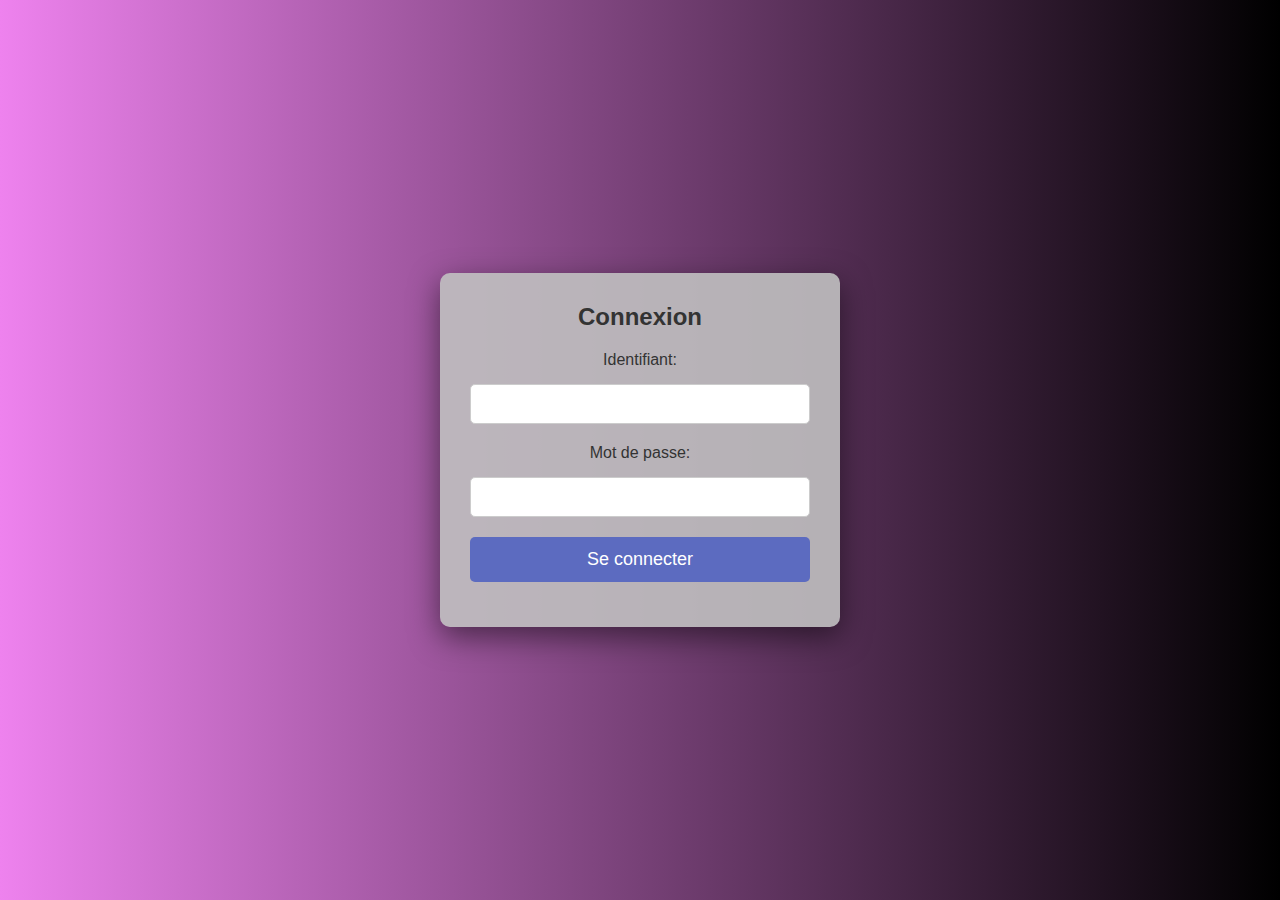
<file: index.html>
<!DOCTYPE html>
<html lang="fr">
    <head>
        <link rel="stylesheet" type="text/css" href="styles.css">
        <script type="text/javascript" src="script.js"></script>
        <title>Connexion</title>
    </head>
    <body>
        <div class="container">
            <h3>Connexion</h3>
            <form>
                <p class="label">Identifiant:</p>
                <input type="text" required id="i" class="input-field"><br>
                <p class="label">Mot de passe:</p>
                <input type="password" required id="mdp" class="input-field"><br>
                <input type="button" value="Se connecter" onclick="Vérif()" class="btn-submit"><br>
            </form>
            <p id="error-message" class="error-message"></p>
        </div>
    </body>
</html>
</file>
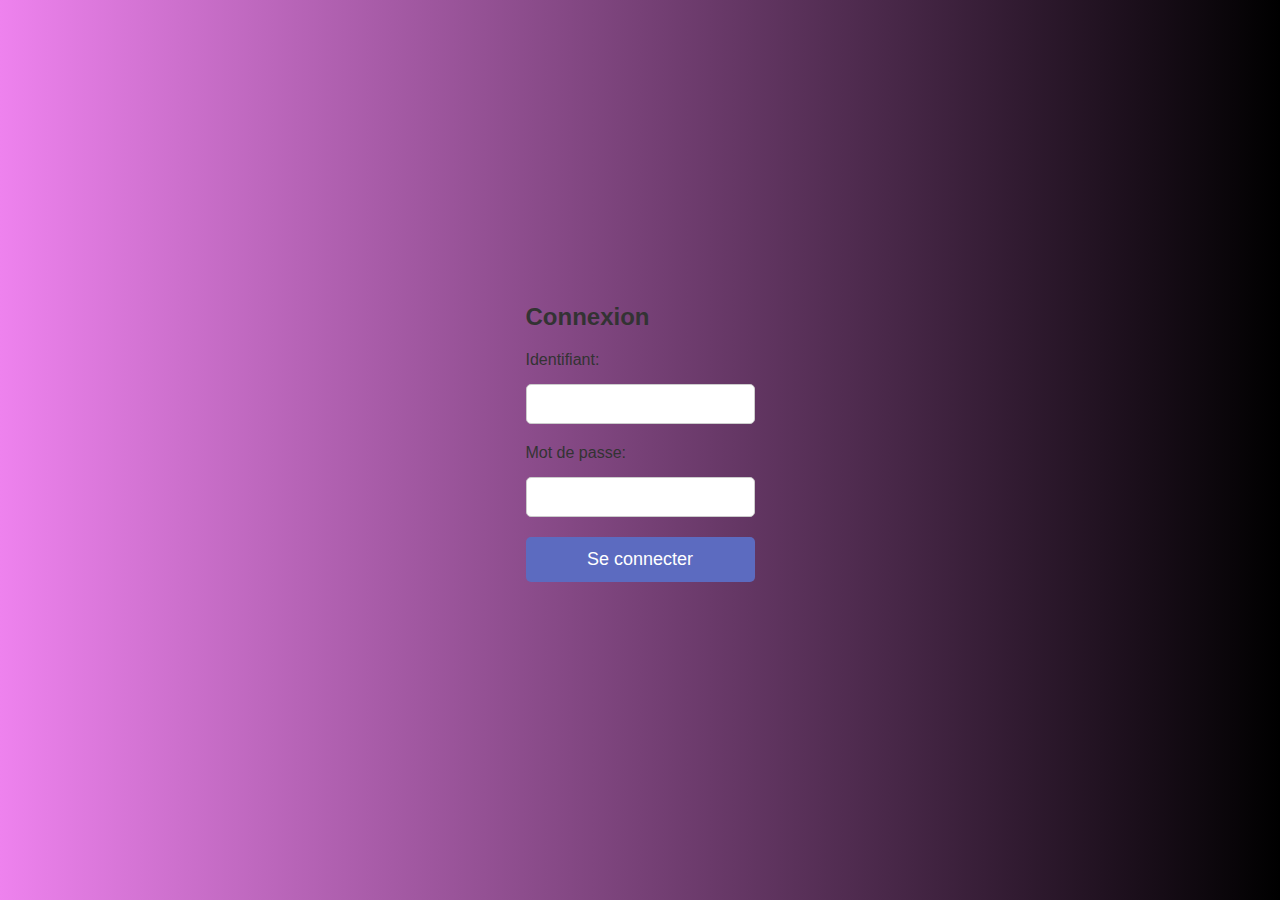
<file: Index.html>
<!DOCTYPE html>
<html lang="fr">
    <head>
        <link rel="stylesheet" type="text/css" href="styles.css">
        <script type="text/javascript" src="script.js"></script>
        <title>Connexion</title>
    </head>
    <body>
        <div class="login-container">
            <h3>Connexion</h3>
            <form>
                <p class="label">Identifiant:</p>
                <input type="text" required id="i" class="input-field"><br>
                <p class="label">Mot de passe:</p>
                <input type="password" required id="mdp" class="input-field"><br>
                <input type="button" value="Se connecter" onclick="Vérif()" class="btn-submit"><br>
            </form>
            <p id="error-message" class="error-message"></p>
        </div>
    </body>
</html>
</file>
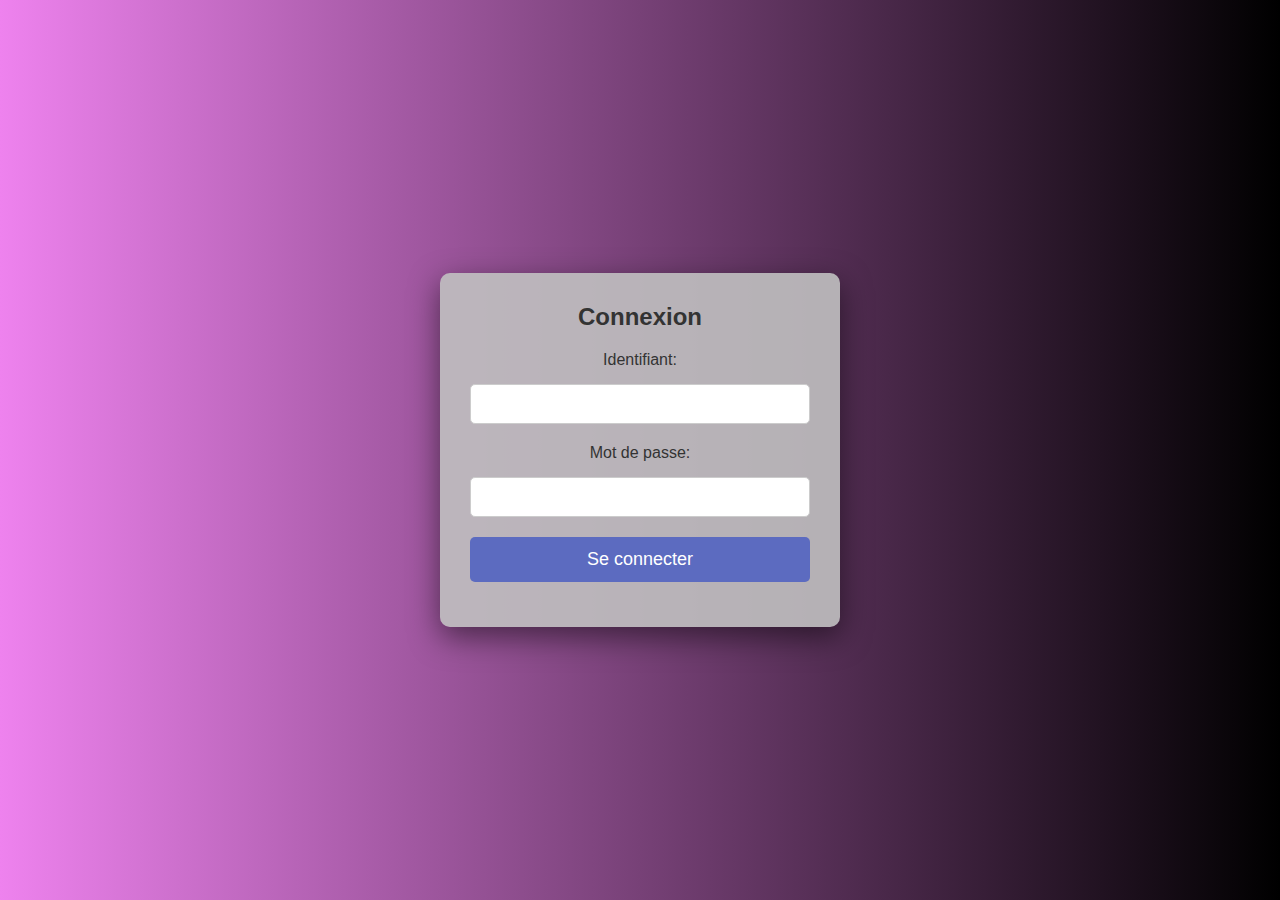
<file: autorisé.html>
<!DOCTYPE html>
<html lang="fr">
    <head>
        <title>Réussite - Téléchargements</title>
        <link rel="stylesheet" type="text/css" href="styles.css">
        <script>
            // Clé d'accès pré-hachée (double SHA-256)
            const authorizedHash = "7703284bb281befaeda84ddb87698c2dzefzdfezfzef350861c89be1253de8c4a3cc9211219d"; // Exemple pour Jonas

            // Fonction pour hacher en SHA-256
            async function hashSHA256(message) {
                const encoder = new TextEncoder();
                const data = encoder.encode(message);
                const hashBuffer = await crypto.subtle.digest('SHA-256', data);
                const hashArray = Array.from(new Uint8Array(hashBuffer));
                const hashHex = hashArray.map(byte => byte.toString(16).padStart(2, '0')).join('');
                return hashHex;
            }

            // Vérification de la clé d'accès
            async function checkAccess() {
                const userKey = prompt("Veuillez entrer la clé d'accès pour accéder à cette page :");
                if (!userKey) {
                    alert("Accès refusé !");
                    window.location.href = "index.html"; // Redirection si aucune clé n'est fournie
                    return;
                }

                const hashedKey = await hashSHA256(hashSHA256(userKey));
                if (hashedKey !== authorizedHash) {
                    alert("Clé incorrecte !");
                    window.location.href = "index.html"; // Redirection en cas de clé incorrecte
                } else {
                    document.getElementById("protected-content").style.display = "block"; // Affiche le contenu
                }
            }

            // Exécution de la vérification à l'ouverture de la page
            window.onload = checkAccess;
        </script>
        <style>
            #protected-content {
                display: none; /* Cache le contenu par défaut */
            }
        </style>
    </head>
    <body id="protected-content">
        <div class="container">
            <h3>Bienvenue dans l'espace de téléchargement</h3>
            <p>Merci de vous être connecté ! Voici les fichiers disponibles au téléchargement :</p>
            <div class="download-links">
                <a href="downloads/Nino.zip" download>Nino 2024</a>
                <a href="downloads/qui est-ce.png" download>Qui est-ce ? Version Skylanders</a>
            </div>
        </div>
    </body>
</html>
</file>
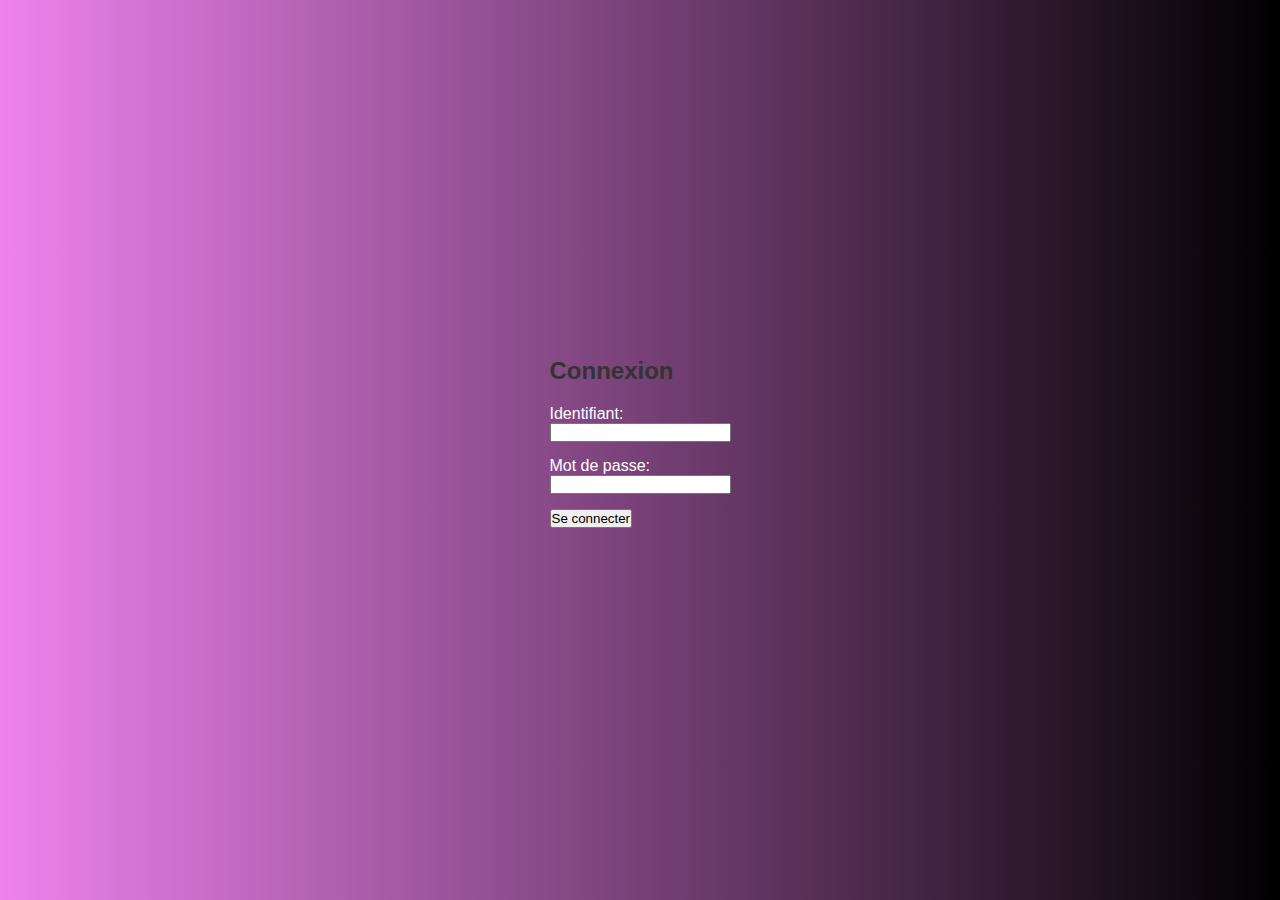
<file: Connection.html>
<!DOCTYPE html>
<html lang="fr">
    <head>
        <link rel="stylesheet" type="text/css" href="styles.css"  >
        <script type="text/javascript" src="script.js"></script>
        <title>Connexion</title>
    </head>
    <body>
        <div>
            <h3>Connexion</h3>
            <form>
                <p>Identifiant:</p>
                <input type="text" required  id="i"><br>
                <p>Mot de passe:</p>
                <input type="password" required  id="mdp" ><br>
                <input type="button" value="Se connecter" onclick="Vérif()" id="val"><br>
            </form>
    </body>

</html>
</file>
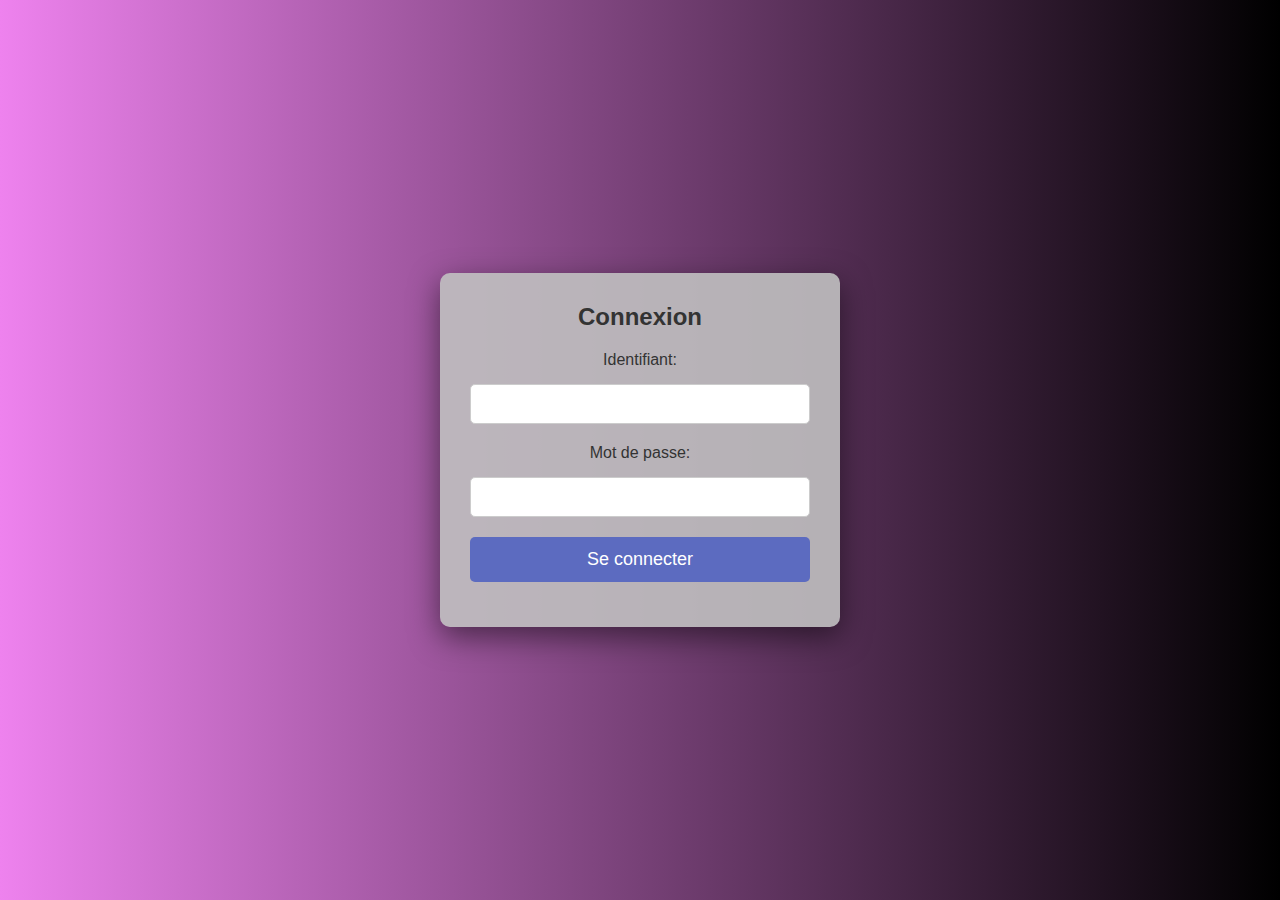
<file: depotC.html>
<!DOCTYPE html>
<html lang="fr">
    <head>
        <title>Réussite - Téléchargements</title>
        <link rel="stylesheet" type="text/css" href="styles.css">
        <script>
            // Clé d'accès pré-hachée (double SHA-256)
            const authorizedHash = "7703284bb281befaeda84ddb87698c2dzefzdfezfzef350861c89be1253de8c4a3cc9211219d"; // Exemple pour Jonas

            // Fonction pour hacher en SHA-256
            async function hashSHA256(message) {
                const encoder = new TextEncoder();
                const data = encoder.encode(message);
                const hashBuffer = await crypto.subtle.digest('SHA-256', data);
                const hashArray = Array.from(new Uint8Array(hashBuffer));
                const hashHex = hashArray.map(byte => byte.toString(16).padStart(2, '0')).join('');
                return hashHex;
            }

            // Vérification de la clé d'accès
            async function checkAccess() {
                const userKey = prompt("Veuillez entrer la clé d'accès pour accéder à cette page :");
                if (!userKey) {
                    alert("Accès refusé !");
                    window.location.href = "index.html"; // Redirection si aucune clé n'est fournie
                    return;
                }

                const hashedKey = await hashSHA256(hashSHA256(userKey));
                if (hashedKey !== authorizedHash) {
                    alert("Clé incorrecte !");
                    window.location.href = "index.html"; // Redirection en cas de clé incorrecte
                } else {
                    document.getElementById("protected-content").style.display = "block"; // Affiche le contenu
                }
            }

            // Exécution de la vérification à l'ouverture de la page
            window.onload = checkAccess;
        </script>
        <style>
            #protected-content {
                display: none; /* Cache le contenu par défaut */
            }
        </style>
    </head>
    <body id="protected-content">
        <div  class="container">
            <h3>Bienvenue dans l'espace de téléchargement de Belle-mère</h3>
            <p>Merci de vous être connecté ! Voici les fichiers disponibles au téléchargement :</p>
            <div class="download-links">    
            </div>
        </div>
    </body>
</html>
</file>
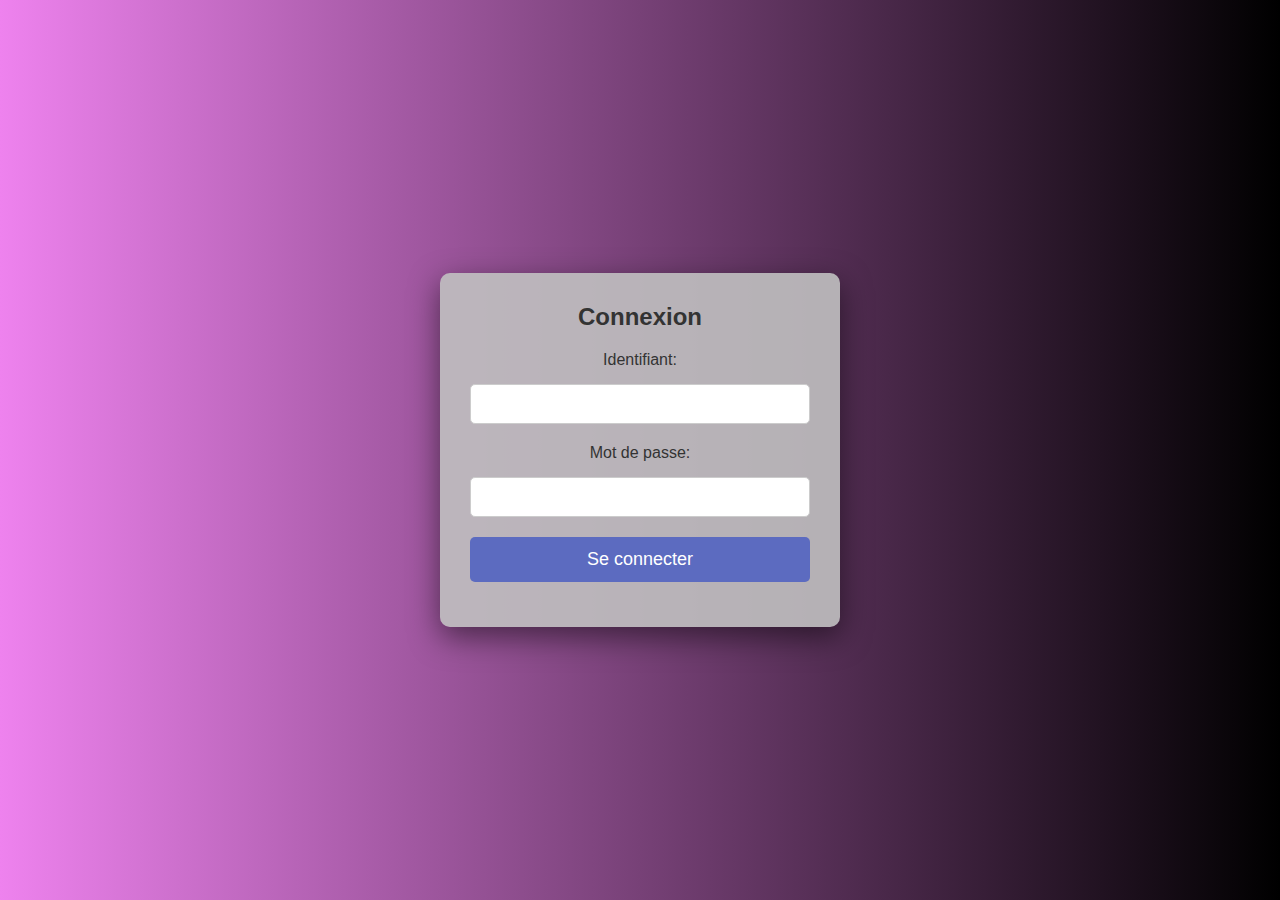
<file: depotJ.html>
<!DOCTYPE html>
<html lang="fr">
    <head>
        <title>Réussite - Téléchargements</title>
        <link rel="stylesheet" type="text/css" href="styles.css">
        <script>
            // Clé d'accès pré-hachée (double SHA-256)
            const authorizedHash = "1bc3c2b1ac96f39c0f8ddze4445827ad16052a8ade776637d689bacffabe2ae0d"; // Exemple pour Jonas

            // Fonction pour hacher en SHA-256
            async function hashSHA256(message) {
                const encoder = new TextEncoder();
                const data = encoder.encode(message);
                const hashBuffer = await crypto.subtle.digest('SHA-256', data);
                const hashArray = Array.from(new Uint8Array(hashBuffer));
                const hashHex = hashArray.map(byte => byte.toString(16).padStart(2, '0')).join('');
                return hashHex;
            }

            // Vérification de la clé d'accès
            async function checkAccess() {
                const userKey = prompt("Veuillez entrer la clé d'accès pour accéder à cette page :");
                if (!userKey) {
                    alert("Accès refusé !");
                    window.location.href = "index.html"; // Redirection si aucune clé n'est fournie
                    return;
                }

                const hashedKey = await hashSHA256(hashSHA256(userKey));
                if (hashedKey !== authorizedHash) {
                    alert("Clé incorrecte !");
                    window.location.href = "index.html"; // Redirection en cas de clé incorrecte
                } else {
                    document.getElementById("protected-content").style.display = "block"; // Affiche le contenu
                }
            }

            // Exécution de la vérification à l'ouverture de la page
            window.onload = checkAccess;
        </script>
        <style>
            #protected-content {
                display: none; /* Cache le contenu par défaut */
            }
        </style>
    </head>
    <body id="protected-content">
        <div  class="container">
            <h3>Bienvenue dans l'espace de téléchargement de Jonas</h3>
            <p>Merci de vous être connecté ! Voici les fichiers disponibles au téléchargement :</p>
            <div class="download-links">    
            </div>
        </div>
    </body>
</html>
</file>
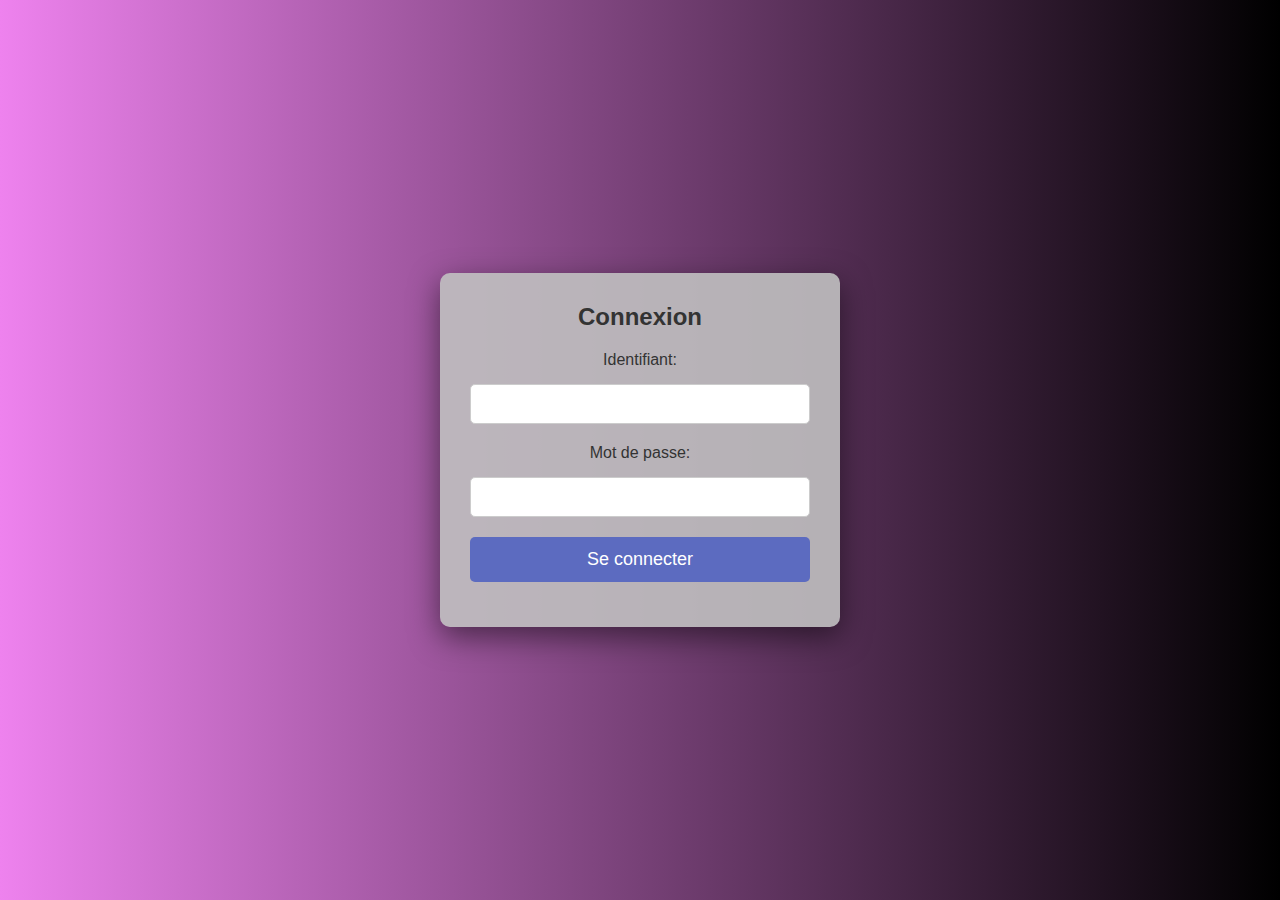
<file: depotJa.html>
<!DOCTYPE html>
<html lang="fr">
    <head>
        <title>Réussite - Téléchargements</title>
        <link rel="stylesheet" type="text/css" href="styles.css">
        <script>
            // Clé d'accès pré-hachée (double SHA-256)
            const authorizedHash = "a3eab7842a48d0b1afdeza2a0610a81c504d4212ff124e3b9f639e82c496e3b0bc1"; // Exemple pour Jonas

            // Fonction pour hacher en SHA-256
            async function hashSHA256(message) {
                const encoder = new TextEncoder();
                const data = encoder.encode(message);
                const hashBuffer = await crypto.subtle.digest('SHA-256', data);
                const hashArray = Array.from(new Uint8Array(hashBuffer));
                const hashHex = hashArray.map(byte => byte.toString(16).padStart(2, '0')).join('');
                return hashHex;
            }

            // Vérification de la clé d'accès
            async function checkAccess() {
                const userKey = prompt("Veuillez entrer la clé d'accès pour accéder à cette page :");
                if (!userKey) {
                    alert("Accès refusé !");
                    window.location.href = "index.html"; // Redirection si aucune clé n'est fournie
                    return;
                }

                const hashedKey = await hashSHA256(hashSHA256(userKey));
                if (hashedKey !== authorizedHash) {
                    alert("Clé incorrecte !");
                    window.location.href = "index.html"; // Redirection en cas de clé incorrecte
                } else {
                    document.getElementById("protected-content").style.display = "block"; // Affiche le contenu
                }
            }

            // Exécution de la vérification à l'ouverture de la page
            window.onload = checkAccess;
        </script>
        <style>
            #protected-content {
                display: none; /* Cache le contenu par défaut */
            }
        </style>
    </head>
    <body id="protected-content">
        <div  class="container">
            <h3>Bienvenue dans l'espace de téléchargement de Jade</h3>
            <p>Merci de vous être connecté ! Voici les fichiers disponibles au téléchargement :</p>
            <div class="download-links">    
            </div>
        </div>
    </body>
</html>
</file>
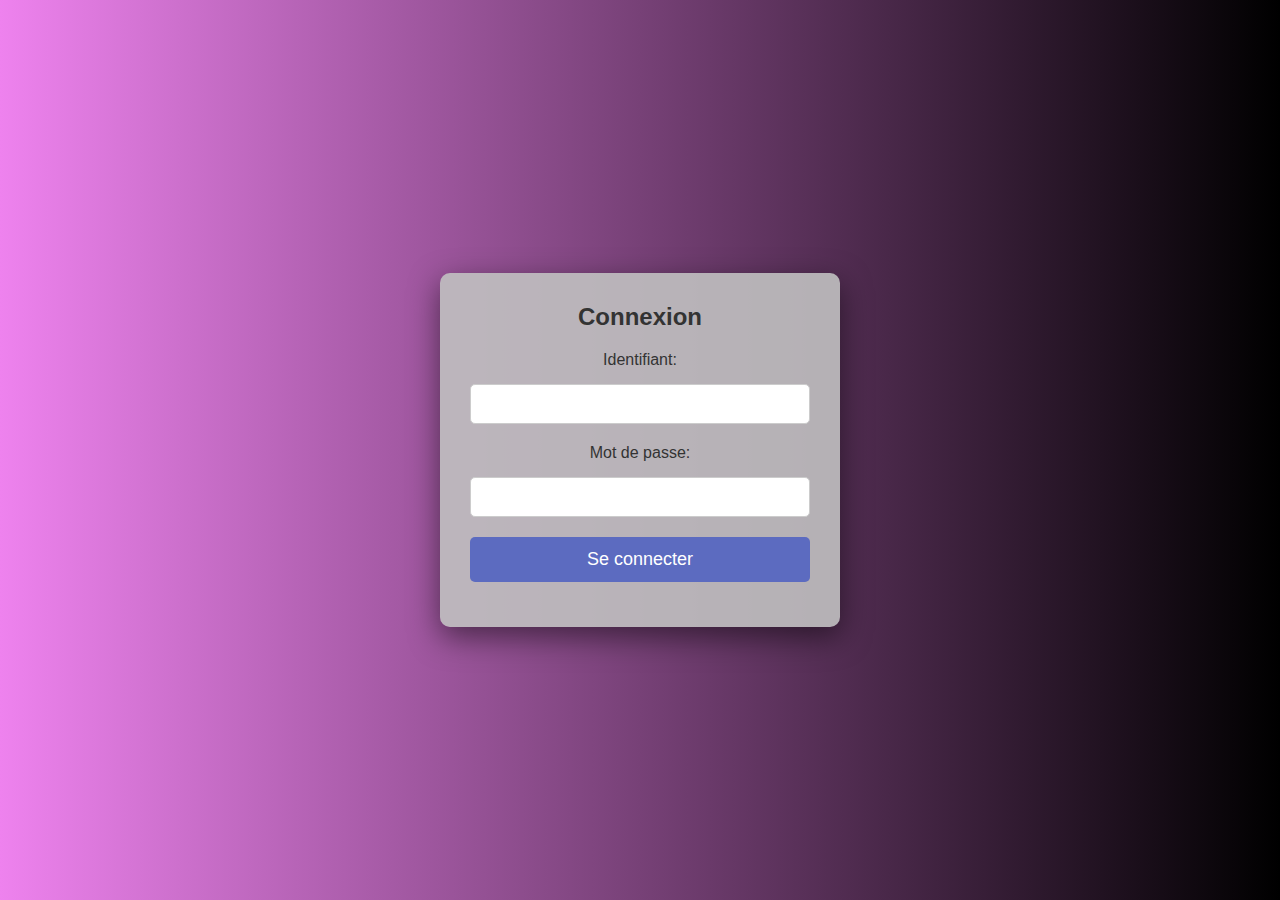
<file: depotL.html>
<!DOCTYPE html>
<html lang="fr">
    <head>
        <title>Réussite - Téléchargements</title>
        <link rel="stylesheet" type="text/css" href="styles.css">
        <script>
            // Clé d'accès pré-hachée (double SHA-256)
            const authorizedHash = "8b0ffbb8d5d57b5f215412fezfzrgrb26674ed39e5836426b5c6389a4c08260f92354d5f"; // Exemple pour Jonas

            // Fonction pour hacher en SHA-256
            async function hashSHA256(message) {
                const encoder = new TextEncoder();
                const data = encoder.encode(message);
                const hashBuffer = await crypto.subtle.digest('SHA-256', data);
                const hashArray = Array.from(new Uint8Array(hashBuffer));
                const hashHex = hashArray.map(byte => byte.toString(16).padStart(2, '0')).join('');
                return hashHex;
            }

            // Vérification de la clé d'accès
            async function checkAccess() {
                const userKey = prompt("Veuillez entrer la clé d'accès pour accéder à cette page :");
                if (!userKey) {
                    alert("Accès refusé !");
                    window.location.href = "index.html"; // Redirection si aucune clé n'est fournie
                    return;
                }

                const hashedKey = await hashSHA256(hashSHA256(userKey));
                if (hashedKey !== authorizedHash) {
                    alert("Clé incorrecte !");
                    window.location.href = "index.html"; // Redirection en cas de clé incorrecte
                } else {
                    document.getElementById("protected-content").style.display = "block"; // Affiche le contenu
                }
            }

            // Exécution de la vérification à l'ouverture de la page
            window.onload = checkAccess;
        </script>
        <style>
            #protected-content {
                display: none; /* Cache le contenu par défaut */
            }
        </style>
    </head>
    <body id="protected-content">
        <div  class="container">
            <h3>Bienvenue dans l'espace de téléchargement de Liwen</h3>
            <p>Merci de vous être connecté ! Voici les fichiers disponibles au téléchargement :</p>
            <div class="download-links">    
            </div>
        </div>
    </body>
</html>
</file>
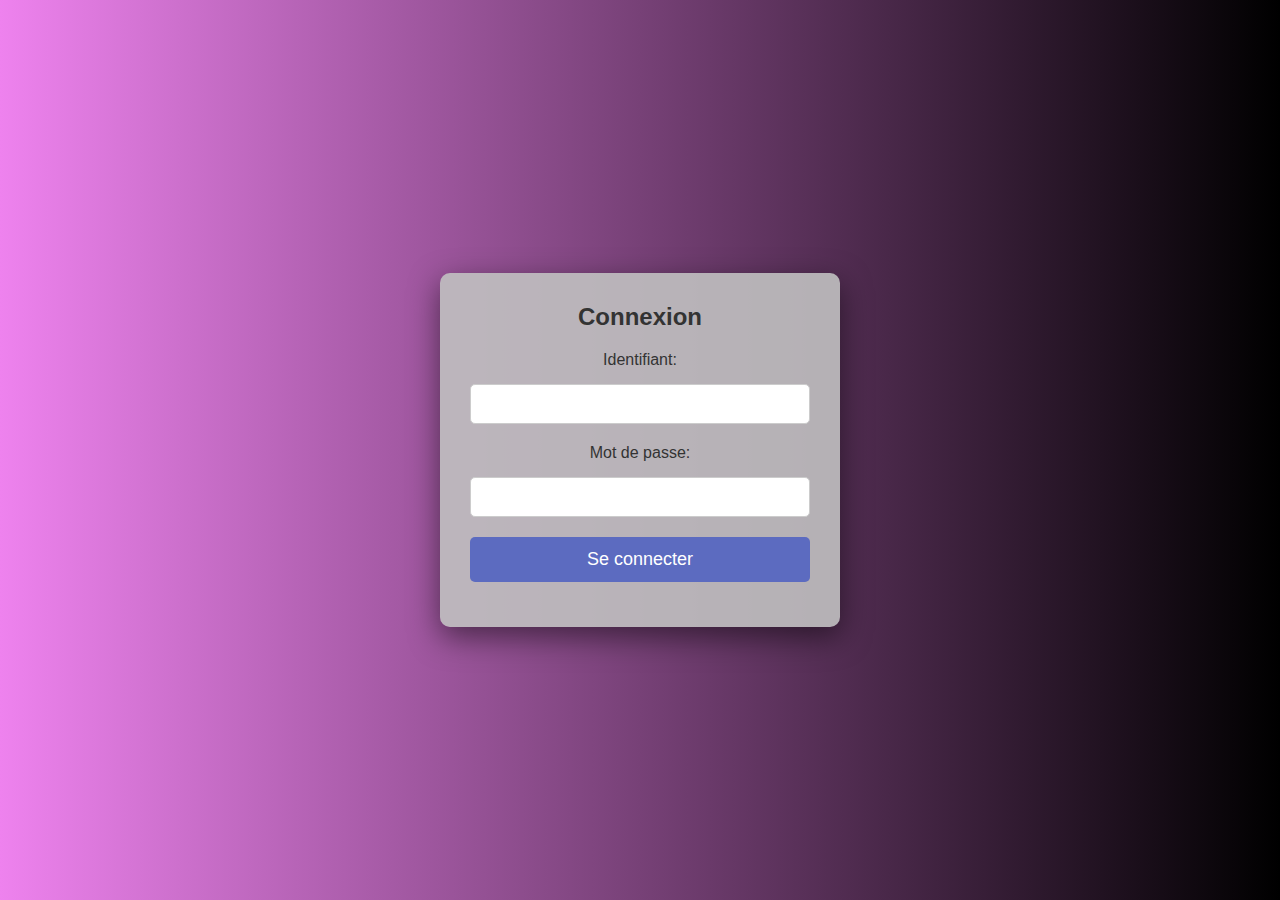
<file: depotLu.html>
<!DOCTYPE html>
<html lang="fr">
    <head>
        <title>Réussite - Téléchargements</title>
        <link rel="stylesheet" type="text/css" href="styles.css">
        <script>
            // Clé d'accès pré-hachée (double SHA-256)
            const authorizedHash = "53dca517b47057c08d07ea1e87zefzfe1543a268985979c322fa53633fcbe56932c47"; // Exemple pour Jonas

            // Fonction pour hacher en SHA-256
            async function hashSHA256(message) {
                const encoder = new TextEncoder();
                const data = encoder.encode(message);
                const hashBuffer = await crypto.subtle.digest('SHA-256', data);
                const hashArray = Array.from(new Uint8Array(hashBuffer));
                const hashHex = hashArray.map(byte => byte.toString(16).padStart(2, '0')).join('');
                return hashHex;
            }

            // Vérification de la clé d'accès
            async function checkAccess() {
                const userKey = prompt("Veuillez entrer la clé d'accès pour accéder à cette page :");
                if (!userKey) {
                    alert("Accès refusé !");
                    window.location.href = "index.html"; // Redirection si aucune clé n'est fournie
                    return;
                }

                const hashedKey = await hashSHA256(hashSHA256(userKey));
                if (hashedKey !== authorizedHash) {
                    alert("Clé incorrecte !");
                    window.location.href = "index.html"; // Redirection en cas de clé incorrecte
                } else {
                    document.getElementById("protected-content").style.display = "block"; // Affiche le contenu
                }
            }

            // Exécution de la vérification à l'ouverture de la page
            window.onload = checkAccess;
        </script>
        <style>
            #protected-content {
                display: none; /* Cache le contenu par défaut */
            }
        </style>
    </head>
    <body id="protected-content">
        <div  class="container">
            <h3>Bienvenue dans l'espace de téléchargement de Beau-Papa</h3>
            <p>Merci de vous être connecté ! Voici les fichiers disponibles au téléchargement :</p>
            <div class="download-links">    
            </div>
        </div>
    </body>
</html>
</file>
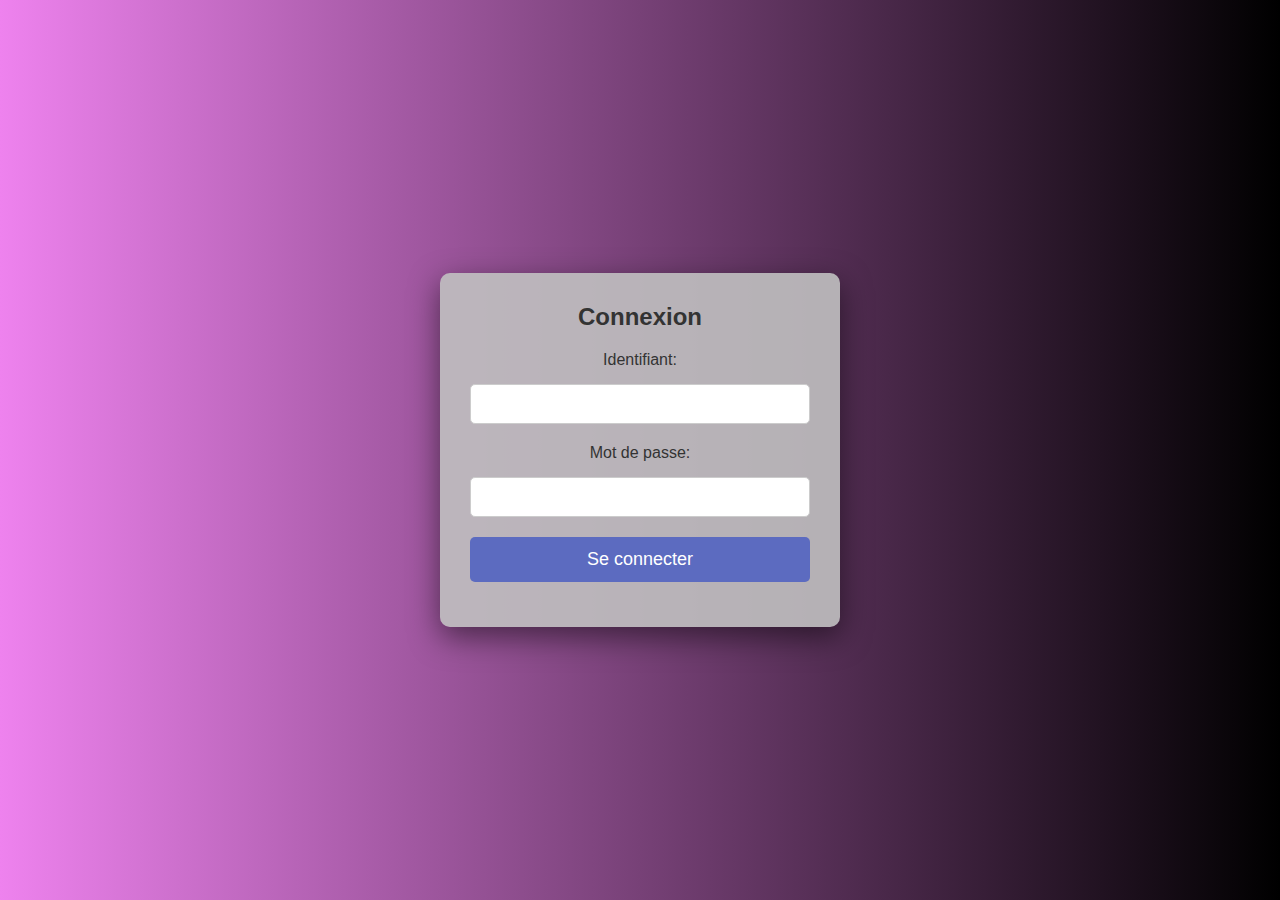
<file: depotM.html>
<!DOCTYPE html>
<html lang="fr">
    <head>
        <title>Réussite - Téléchargements</title>
        <link rel="stylesheet" type="text/css" href="styles.css">
        <script>
            // Clé d'accès pré-hachée (double SHA-256)
            const authorizedHash = "9bc3a8dedfd52c9b76a480a24d7fzdzdszaded820972c3eb56441e0db154477908cf0d356b"; // Exemple pour Jonas

            // Fonction pour hacher en SHA-256
            async function hashSHA256(message) {
                const encoder = new TextEncoder();
                const data = encoder.encode(message);
                const hashBuffer = await crypto.subtle.digest('SHA-256', data);
                const hashArray = Array.from(new Uint8Array(hashBuffer));
                const hashHex = hashArray.map(byte => byte.toString(16).padStart(2, '0')).join('');
                return hashHex;
            }

            // Vérification de la clé d'accès
            async function checkAccess() {
                const userKey = prompt("Veuillez entrer la clé d'accès pour accéder à cette page :");
                if (!userKey) {
                    alert("Accès refusé !");
                    window.location.href = "index.html"; // Redirection si aucune clé n'est fournie
                    return;
                }

                const hashedKey = await hashSHA256(hashSHA256(userKey));
                if (hashedKey !== authorizedHash) {
                    alert("Clé incorrecte !");
                    window.location.href = "index.html"; // Redirection en cas de clé incorrecte
                } else {
                    document.getElementById("protected-content").style.display = "block"; // Affiche le contenu
                }
            }

            // Exécution de la vérification à l'ouverture de la page
            window.onload = checkAccess;
        </script>
        <style>
            #protected-content {
                display: none; /* Cache le contenu par défaut */
            }
        </style>
    </head>
    <body id="protected-content">
        <div  class="container">
            <h3>Bienvenue dans l'espace de téléchargement de ma chérie</h3>
            <p>Merci de vous être connecté ! Voici les fichiers disponibles au téléchargement :</p>
            <div class="download-links">    
            </div>
        </div>
    </body>
</html>
</file>
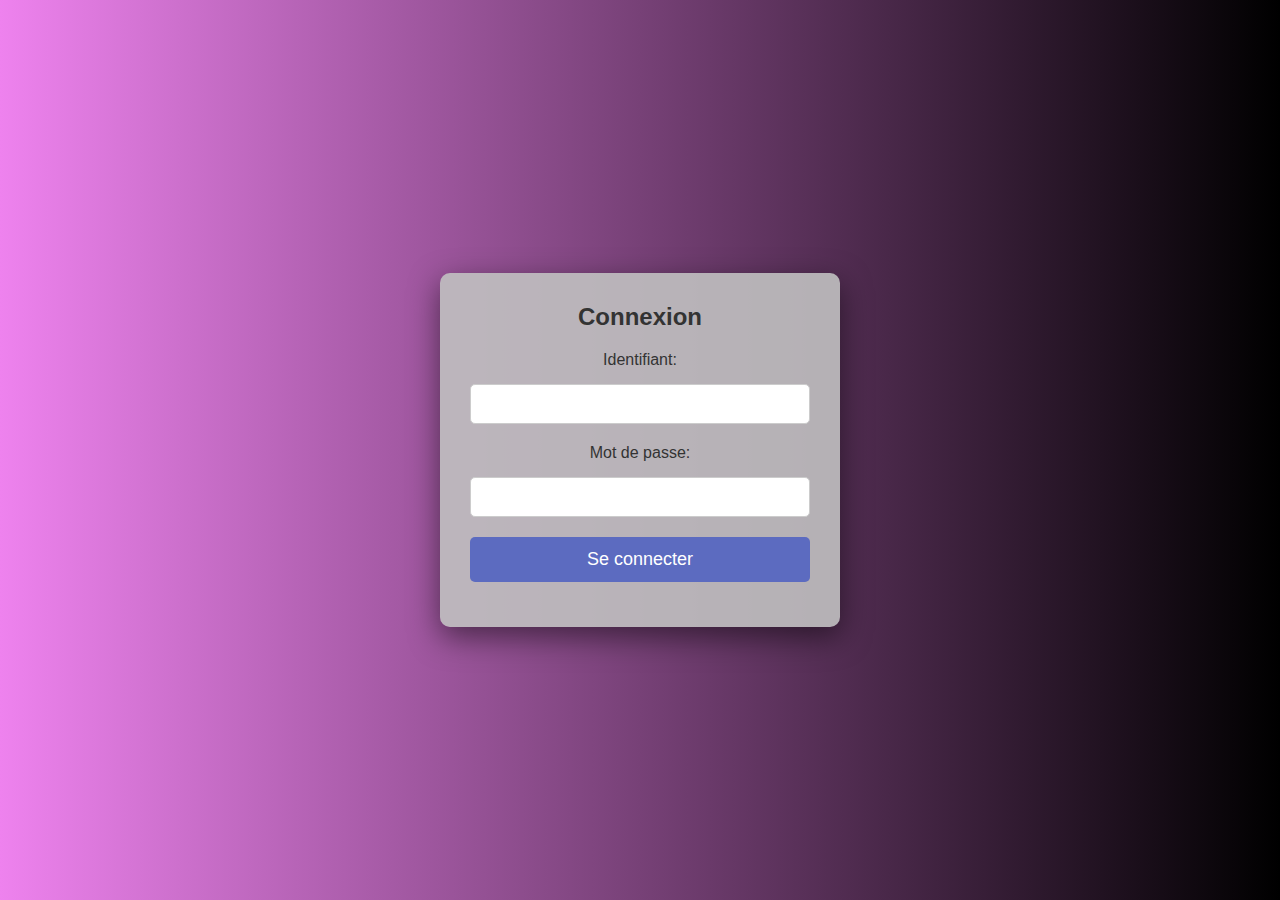
<file: depotS.html>
<!DOCTYPE html>
<html lang="fr">
    <head>
        <title>Réussite - Téléchargements</title>
        <link rel="stylesheet" type="text/css" href="styles.css">
        <script>
            // Clé d'accès pré-hachée (double SHA-256)
            const authorizedHash = "fccd4643957994e45d2149b6daff37fgtgth4f5fceb0d4adaeba50e3167a398f4c813a"; // Exemple pour Jonas

            // Fonction pour hacher en SHA-256
            async function hashSHA256(message) {
                const encoder = new TextEncoder();
                const data = encoder.encode(message);
                const hashBuffer = await crypto.subtle.digest('SHA-256', data);
                const hashArray = Array.from(new Uint8Array(hashBuffer));
                const hashHex = hashArray.map(byte => byte.toString(16).padStart(2, '0')).join('');
                return hashHex;
            }

            // Vérification de la clé d'accès
            async function checkAccess() {
                const userKey = prompt("Veuillez entrer la clé d'accès pour accéder à cette page :");
                if (!userKey) {
                    alert("Accès refusé !");
                    window.location.href = "index.html"; // Redirection si aucune clé n'est fournie
                    return;
                }

                const hashedKey = await hashSHA256(hashSHA256(userKey));
                if (hashedKey !== authorizedHash) {
                    alert("Clé incorrecte !");
                    window.location.href = "index.html"; // Redirection en cas de clé incorrecte
                } else {
                    document.getElementById("protected-content").style.display = "block"; // Affiche le contenu
                }
            }

            // Exécution de la vérification à l'ouverture de la page
            window.onload = checkAccess;
        </script>
        <style>
            #protected-content {
                display: none; /* Cache le contenu par défaut */
            }
        </style>
    </head>
    <body id="protected-content">
        <div  class="container">
            <h3>Bienvenue dans l'espace de téléchargement de Satine</h3>
            <p>Merci de vous être connecté ! Voici les fichiers disponibles au téléchargement :</p>
            <div class="download-links">    
            </div>
        </div>
    </body>
</html>
</file>
<file: styles.css>
/* Général */
* {
    margin: 0;
    padding: 0;
    box-sizing: border-box;
    font-family: 'Arial', sans-serif;
}

/* Fond de la page avec un dégradé */
body {
    background: linear-gradient(to right, violet, black);
    height: 100vh;
    display: flex;
    justify-content: center;
    align-items: center;
    color: white;
}

/* Conteneur principal pour les formulaires et sections de téléchargement */
.container {
    background-color: rgba(192, 192, 192, 0.9); /* Couleur gris clair avec transparence */
    width: 400px; /* Élargir légèrement */
    padding: 30px;
    text-align: center;
    border-radius: 10px;
    box-shadow: 0 10px 30px rgba(0, 0, 0, 0.5); /* Ombre douce */
    margin: 20px; /* Espacement vertical */
}

/* Titre */
h3 {
    font-size: 24px;
    margin-bottom: 20px;
    color: #333;
}

/* Style des étiquettes */
.label {
    font-size: 16px;
    margin-bottom: 8px;
    color: #333;
}

/* Champ de saisie */
.input-field {
    width: 100%;
    padding: 10px;
    margin-bottom: 20px;
    border-radius: 5px;
    border: 1px solid #ccc;
    outline: none;
    font-size: 16px;
}

.input-field:focus {
    border-color: #5c6bc0; /* Changer la couleur de bordure au focus */
}

/* Bouton de connexion */
.btn-submit {
    width: 100%;
    padding: 12px;
    background-color: #5c6bc0;
    border: none;
    color: white;
    font-size: 18px;
    border-radius: 5px;
    cursor: pointer;
    transition: background-color 0.3s ease;
}

.btn-submit:hover {
    background-color: #3f4d9d; /* Changer la couleur au survol */
}

/* Section des liens de téléchargement */
.download-links {
    display: flex;
    flex-direction: column;
    gap: 15px;
    margin-top: 20px; /* Ajouter un espacement au-dessus */
}

.download-links a {
    display: block;
    padding: 15px; /* Espacement interne pour des liens plus larges */
    background-color: #5c6bc0;
    color: white;
    font-size: 16px;
    text-decoration: none;
    border-radius: 5px;
    text-align: center;
    transition: background-color 0.3s ease;
}

.download-links a:hover {
    background-color: #3f4d9d;
}

/* Espacement */
input, .label {
    margin-bottom: 15px;
}

.error-message {
    color: #d9534f; /* Rouge vif */
    font-size: 14px;
    margin-top: 10px;
    display: none; /* Cacher par défaut */
}
</file>
